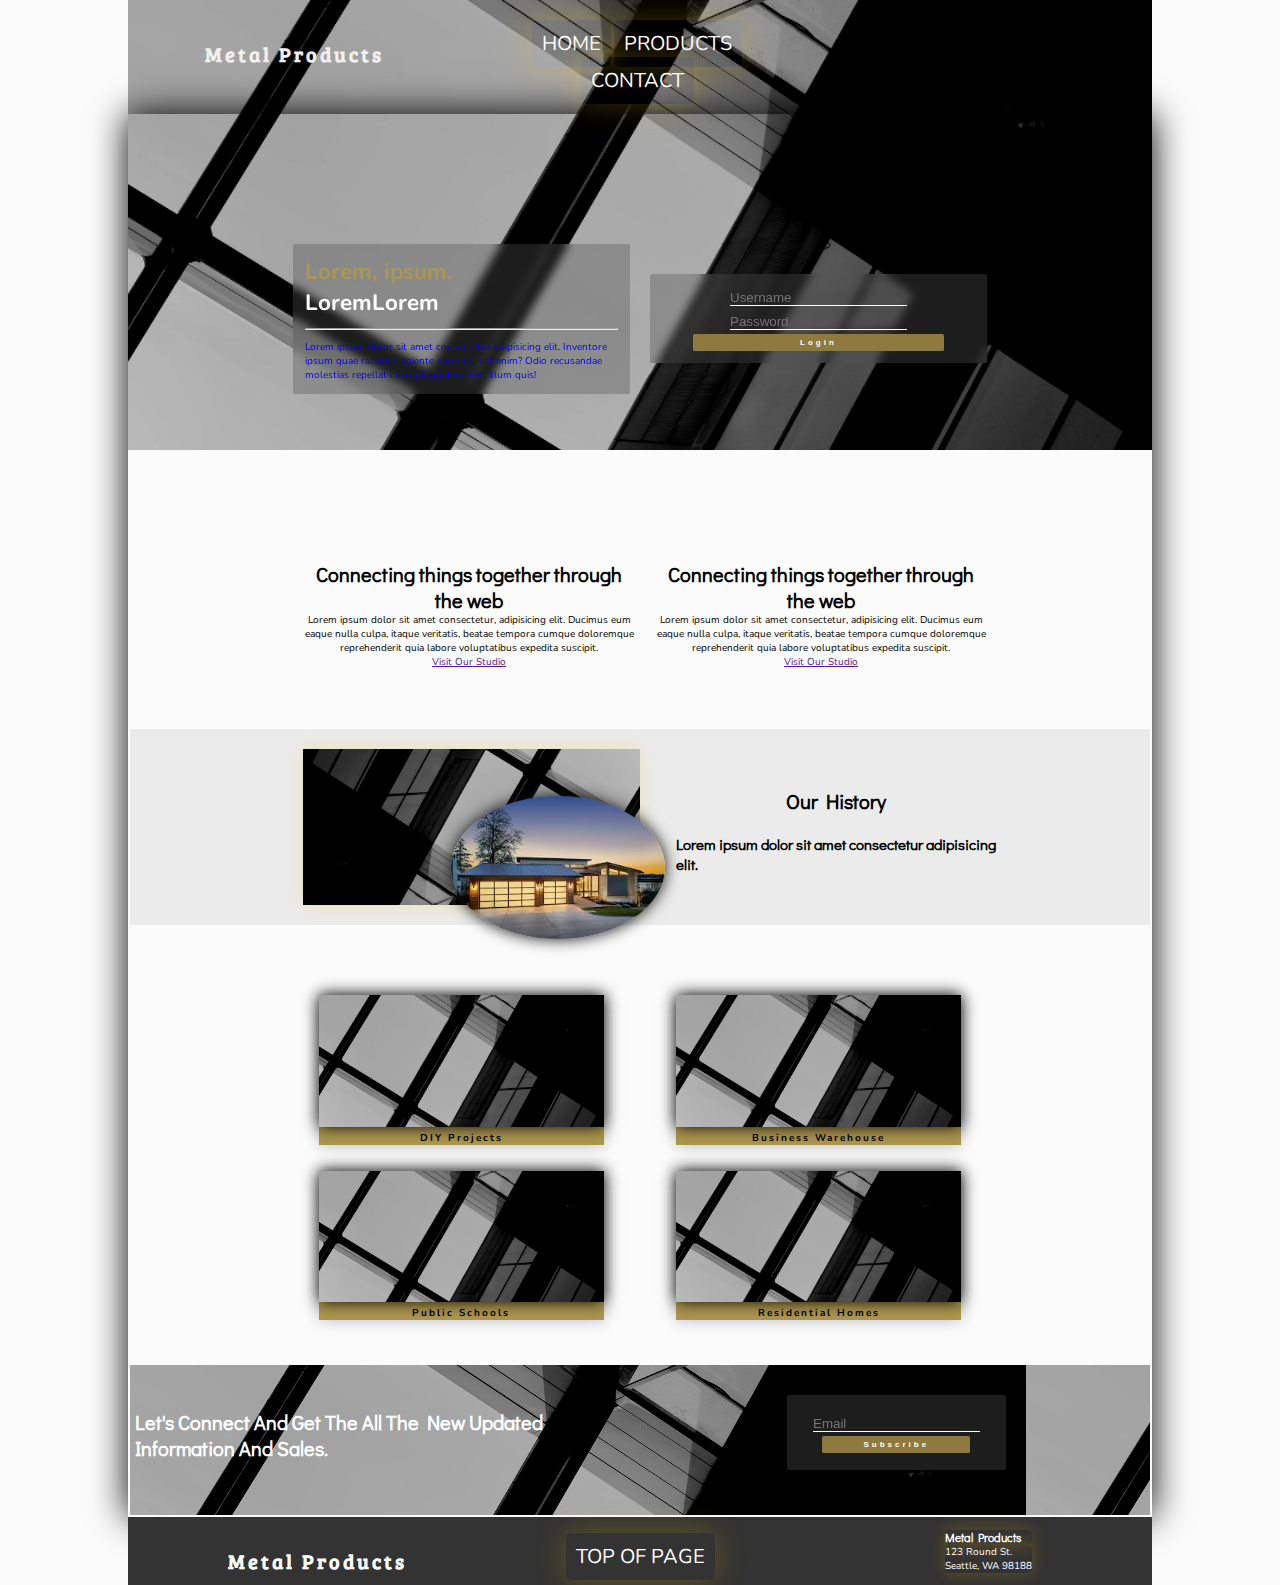
<file: index.html>
<!DOCTYPE html>
<html lang="en">
  <head>
    <meta charset="UTF-8" />
    <meta http-equiv="X-UA-Compatible" content="IE=edge" />
    <meta name="viewport" content="width=device-width, initial-scale=1.0" />
    <title>Metal Product</title>
    <link rel="icon" href="favicon.ico?v2" />
    <link rel="stylesheet" href="style.css" />
  </head>
  <body>
    <header>
      <div class="nav-container">
        <div class="nav-logo"><h1>Metal Products</h1></div>
        <ul class="ul-links">
          <li><a href="index.html">Home</a></li>
          <li><a href="products.html">Products</a></li>
          <li><a href="contactme.html">Contact</a></li>
        </ul>
      </div>
    </header>
    <main>
      <section class="hero-container">
        <div class="hero-container-box">
          <div class="box-left">
            <div class="left">
              <div class="left-text-xlarge">Lorem, ipsum.</div>
              <div class="left-text-xlarge dev">LoremLorem</div>
              <hr />
              <p>Lorem ipsum dolor sit amet consectetur adipisicing elit. Inventore
              ipsum quae ratione sapiente cumque, est enim? Odio recusandae
              molestias repellat corrupti quidem. Hic, illum quis!
            </p>
            </div>
          </div>
          <div class="box-right">
            <div class="right">
              <form class="form-login">
                <div class="form-group">
                  <input type="text" placeholder="Username" />
                </div>
                <div class="form-group">
                  <input type="password" placeholder="Password" />
                </div>
                <div class="form-group">
                  <button class="button-login">Login</button>
                </div>
              </form> 
            </div>
            </div>
          </div>
        </div>
      </section>
      <section class="main-about-text">
        <div class="inner-about">
          <div class="about-text-left">
            <h1 class="section-subject">
              Connecting things together <span>through the web</span>
            </h1>
            <p>
              Lorem ipsum dolor sit amet consectetur, adipisicing elit. Ducimus
              eum eaque nulla culpa, itaque veritatis, beatae tempora cumque
              doloremque reprehenderit quia labore voluptatibus expedita suscipit.
            </p>
           
            <a href="" class="main-btn btn-color">Visit Our Studio</a>
          </div>
          <div class="about-text-right">
            <h1 class="section-subject">
              Connecting things together <span>through the web</span>
            </h1>
            <p>
              Lorem ipsum dolor sit amet consectetur, adipisicing elit. Ducimus
              eum eaque nulla culpa, itaque veritatis, beatae tempora cumque
              doloremque reprehenderit quia labore voluptatibus expedita suscipit.
            </p>
            <a href="" class="main-btn btn-color">Visit Our Studio</a>
          </div>
        </div>
     
      </section>
      <section class="main-history">
        <div class="main-history-text">
          <img
            class="history-img"
            src="./images/Login Page Mobile Prototype (2).png"
            alt="metal building"
          />
          <img
            class="history-circle"
            src="./images/RoofHomeCircle.jpg"
            alt="metal building"
          />
          <div class="history-text">
                <h1>Our History</h1>
            <h2>
              Lorem ipsum dolor sit amet consectetur adipisicing elit.
            </h2>
          </div>
        </div>
      </section>
      <section class="project">
        <div class="fig fig-one">
            <a href="" class="button btn-color btn-smaller"><img src="./images/Login Page Mobile Prototype.png" alt="" />
      DIY Projects</a>
        </div>
        <div class="fig fig-two">
            <a href="" class="button btn-color btn-smaller"><img src="./images/Login Page Mobile Prototype.png" alt="" />
                Business Warehouse</a> 
        </div>
        <div class="fig fig-three">
            <a href="" class="button btn-color btn-smaller"> <img src="./images/Login Page Mobile Prototype.png" alt="" />
                Public Schools</a>
        </div>
        <div class="fig fig-four">
            <a href="" class="button btn-color btn-smaller"><img src="./images/Login Page Mobile Prototype.png" alt="" />
                Residential Homes</a>
        </div>
      </section>
      <section class="main-subscribe">
        <h1 class="section-item section-subject-left">
          Let's Connect And Get The All The New <span> Updated Information And Sales.</span>
        </h1>
        <div class="section-item section-subject-right">
          <form class="form-login">
            <div class="form-group">
              <input type="text" placeholder="Email" />
            </div>
            <div class="form-group">
              <button class="button-login">Subscribe</button>
            </div>
          </form>
        </div>
      </section>
    </main>
    <footer class="main-footer">
        <section class="nav-logo nav-logo-footer">
          <h1>Metal Products</h1>
        </section>
        <section>
          <ul class="ul-links">
            <li><a href="">Top of Page</a></li>
          </ul>
        </section>
      <section class="contact-info">
        <h3>Metal Products</h3>
        <p>
          123 Round St. <br />
          Seattle, WA 98188
        </p>
      </section>
    </footer>
  </body>
</html>
</file>
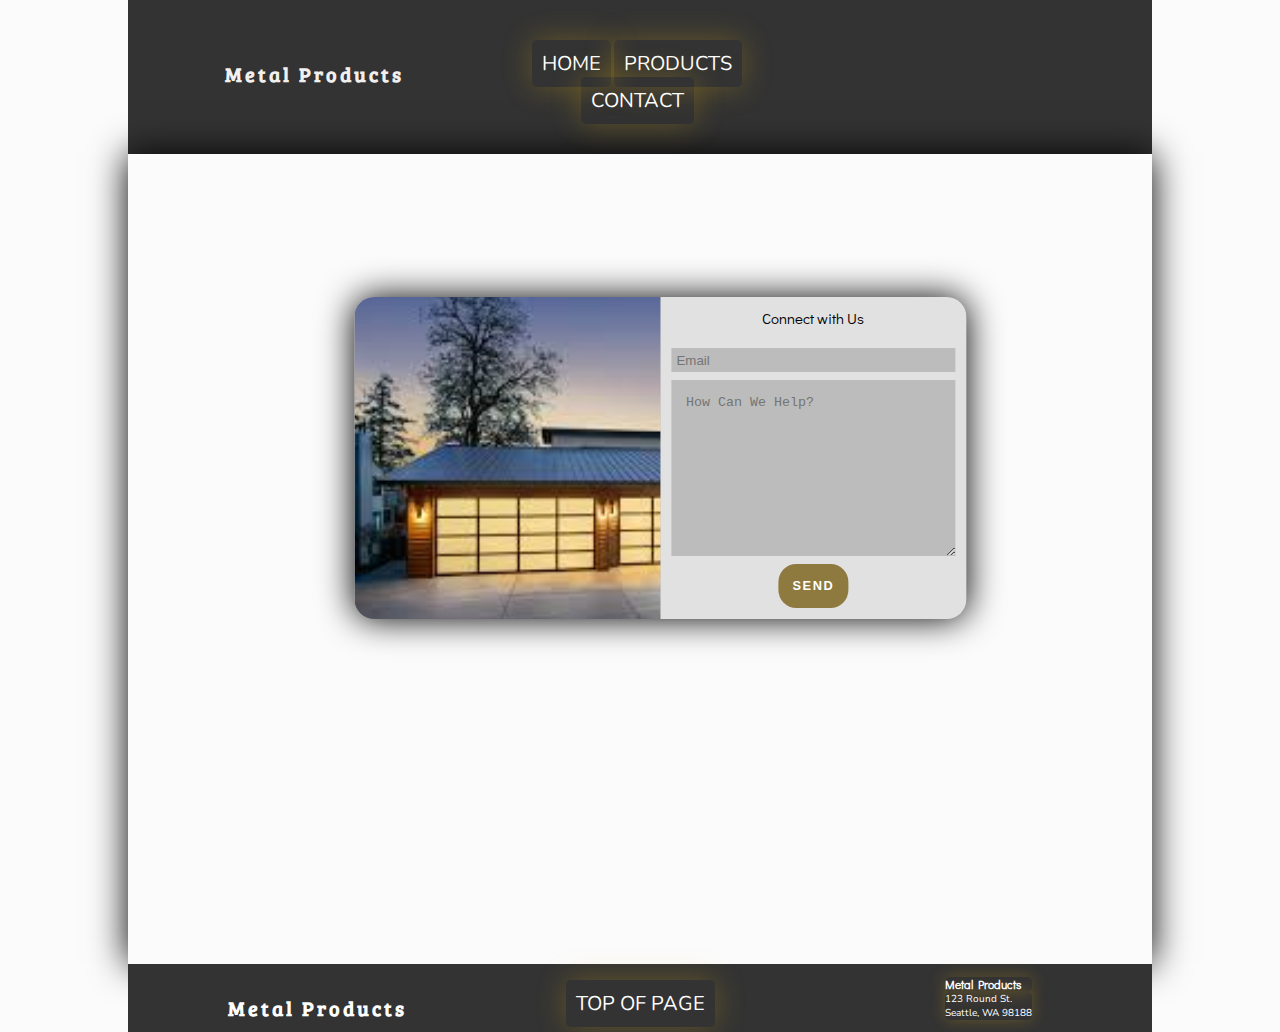
<file: contactme.html>
<!DOCTYPE html>
<html lang="en">
<head>
    <meta charset="UTF-8">
    <meta http-equiv="X-UA-Compatible" content="IE=edge">
    <meta name="viewport" content="width=device-width, initial-scale=1.0">
    <title>Contact</title>
    <link rel="stylesheet" href="style.css">
</head>
<body class="form-body">
    <header class="header-other">
        <div class="nav-container">
          <div class="nav-logo">
            <h1>Metal Products</h1>
          </div>
          <ul class="ul-links">
            <li><a href="/">Home</a></li>
            <li><a href="products.html">Products</a></li>
            <!-- <li><a href="">Services</a></li> -->
            <li><a href="contactme.html">Contact</a></li>
          </ul>
        </div>
      </header>
        <div class="out">
          <div class="container right-side-active">
            <!-- Sign Up -->
            <!-- LeftSide -->
            <div class="container-form container-left">
                <form action="#" class="form" id="form1">
                    <h2 class="form-title">Connect with Us</h2>
                    <input type="email" placeholder="Email" class="input" />
                    <textarea class="input100" name="message" placeholder="How Can We Help?" rows="50"></textarea>
                    <!-- <input type="password" placeholder="Password" class="input" /> -->
                    <button class="btn">Send</button>
                </form>
            </div>
            <!-- Overlay -->
            <div class="container-over">
                <div class="overlay">
                </div>
            </div>
        </div>
      </div>
    <footer class="main-footer">
        <section class="nav-logo nav-logo-footer">
          <h1>Metal Products</h1>
        </section>
        <section>
          <ul class="ul-links">
            <li><a href="">Top of Page</a></li>
          </ul>
        </section>
      <section class="contact-info">
        <h3>Metal Products</h3>
        <p>
          123 Round St. <br />
          Seattle, WA 98188
        </p>
      </section>
    </footer>
</body>
</html>
</file>
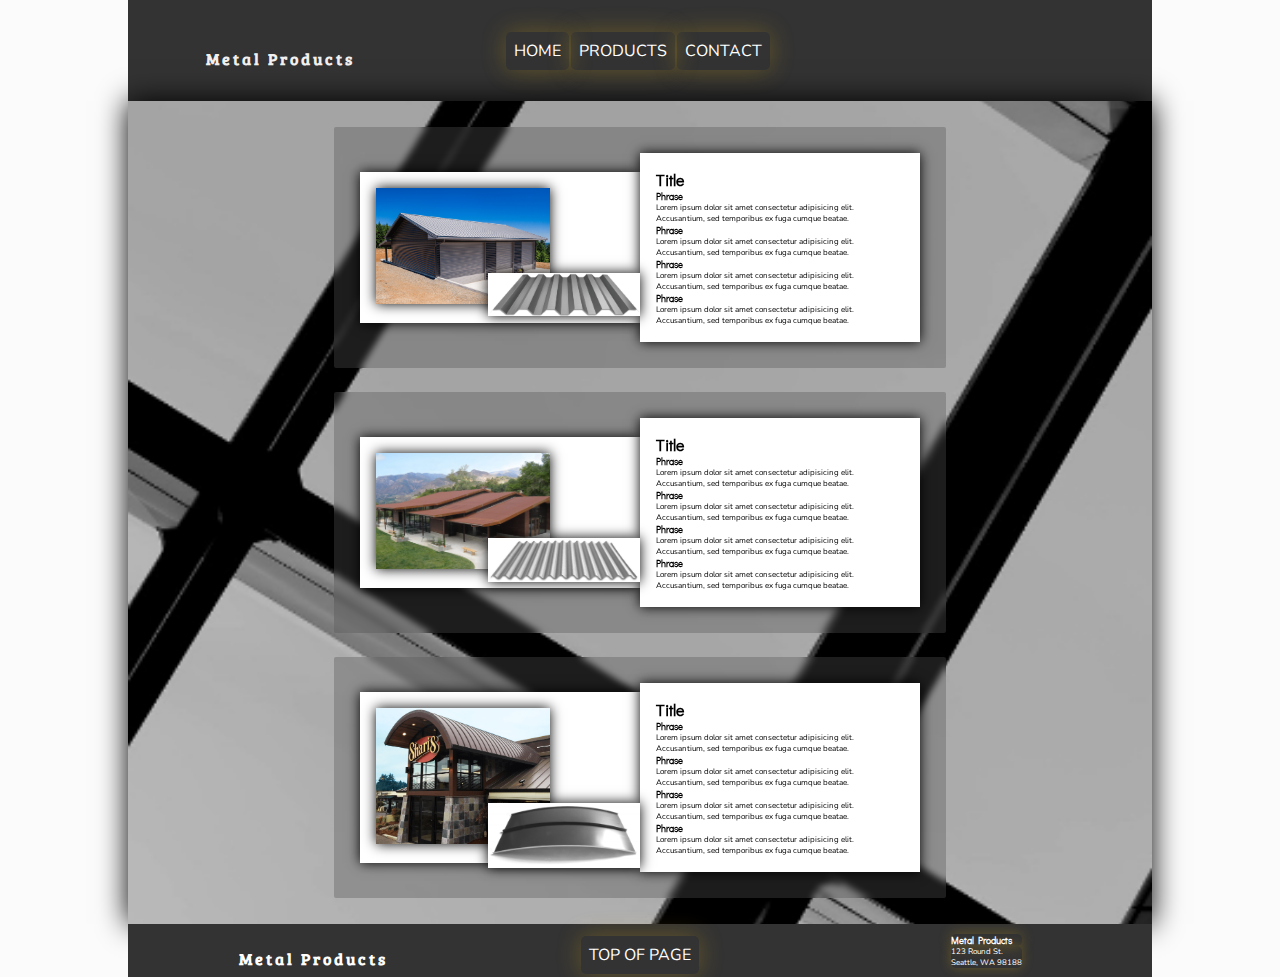
<file: products.html>
<!DOCTYPE html>
<html lang="en">
<head>
    <meta charset="UTF-8">
    <meta http-equiv="X-UA-Compatible" content="IE=edge">
    <meta name="viewport" content="width=device-width, initial-scale=1.0">
    <title>Products</title>
    <link rel="stylesheet" href="style.css">
</head>
<body class="body-product">
    <header class="header-other">
        <div class="nav-container">
          <div class="nav-logo"><h1>Metal Products</h1></div>
          <ul class="ul-links">
            <li><a href="index.html">Home</a></li>
            <li><a href="products.html">Products</a></li>
            <li><a href="contactme.html">Contact</a></li>
          </ul>
        </div>
      </header>
      <main>
        <section class="product-container pc-one">
            <div class="sub-left-container">
                <img class="img-bottom" src="images/Kerr-Shop-1-1024x683.png" alt="">
                <img class="img-top" src="images/HR34.png" alt="">
            </div>
            <div class="sub-right-container">
                <h1>Title</h1>
                <div class="product-detail">
                    <h3>Phrase</h3>
                    <p>Lorem ipsum dolor sit amet consectetur adipisicing elit. Accusantium, sed temporibus ex fuga cumque beatae.</p>
                </div>
                <div class="product-detail">
                    <h3>Phrase</h3>
                    <p>Lorem ipsum dolor sit amet consectetur adipisicing elit. Accusantium, sed temporibus ex fuga cumque beatae.</p>
                </div>
                <div class="product-detail">
                    <h3>Phrase</h3>
                    <p>Lorem ipsum dolor sit amet consectetur adipisicing elit. Accusantium, sed temporibus ex fuga cumque beatae.</p>
                </div>
                <div class="product-detail">
                    <h3>Phrase</h3>
                    <p>Lorem ipsum dolor sit amet consectetur adipisicing elit. Accusantium, sed temporibus ex fuga cumque beatae.</p>
                </div>

            </div>
        </section>
        <section class="product-container pc-two">
            <div class="sub-left-container">
                <img class="img-bottom" src="images/Thacher-School-1-Web-1536x1025.jpg" alt="">
                <img class="img-top" src="images/78-corrugated.png" alt="">
            </div>
            <div class="sub-right-container">
                <h1>Title</h1>
                <div class="product-detail">
                    <h3>Phrase</h3>
                    <p>Lorem ipsum dolor sit amet consectetur adipisicing elit. Accusantium, sed temporibus ex fuga cumque beatae.</p>
                </div>
                <div class="product-detail">
                    <h3>Phrase</h3>
                    <p>Lorem ipsum dolor sit amet consectetur adipisicing elit. Accusantium, sed temporibus ex fuga cumque beatae.</p>
                </div>
                <div class="product-detail">
                    <h3>Phrase</h3>
                    <p>Lorem ipsum dolor sit amet consectetur adipisicing elit. Accusantium, sed temporibus ex fuga cumque beatae.</p>
                </div>
                <div class="product-detail">
                    <h3>Phrase</h3>
                    <p>Lorem ipsum dolor sit amet consectetur adipisicing elit. Accusantium, sed temporibus ex fuga cumque beatae.</p>
                </div>

            </div>
        </section>
        <section class="product-container pc-three">
            <div class="sub-left-container">
                <img class="img-bottom" src="images/T-Panel-roof-alt-e1575317077117.png" alt="">
                <img class="img-top" src="images/T-Panel.png" alt="">
            </div>
            <div class="sub-right-container">
                <h1>Title</h1>
                <div class="product-detail">
                    <h3>Phrase</h3>
                    <p>Lorem ipsum dolor sit amet consectetur adipisicing elit. Accusantium, sed temporibus ex fuga cumque beatae.</p>
                </div>
                <div class="product-detail">
                    <h3>Phrase</h3>
                    <p>Lorem ipsum dolor sit amet consectetur adipisicing elit. Accusantium, sed temporibus ex fuga cumque beatae.</p>
                </div>
                <div class="product-detail">
                    <h3>Phrase</h3>
                    <p>Lorem ipsum dolor sit amet consectetur adipisicing elit. Accusantium, sed temporibus ex fuga cumque beatae.</p>
                </div>
                <div class="product-detail">
                    <h3>Phrase</h3>
                    <p>Lorem ipsum dolor sit amet consectetur adipisicing elit. Accusantium, sed temporibus ex fuga cumque beatae.</p>
                </div>

            </div>
        </section>

      </main>
      <footer class="main-footer">
        <section class="nav-logo nav-logo-footer">
          <h1>Metal Products</h1>
        </section>
        <section>
          <ul class="ul-links">
            <li><a href="">Top of Page</a></li>
          </ul>
        </section>
      <section class="contact-info">
        <h3>Metal Products</h3>
        <p>
          123 Round St. <br />
          Seattle, WA 98188
        </p>
      </section>
    </footer>
    
</body>
</html>
</file>
<file: style.css>
@import url('https://fonts.googleapis.com/css2?family=Bree+Serif&family=Didact+Gothic&family=Kreon:wght@700&family=Nunito:wght@300&family=Source+Sans+Pro:ital,wght@0,300;0,700;1,900&family=Space+Mono:wght@400;700&display=swap');

/* font-family: 'Bree Serif', serif;
font-family: 'Didact Gothic', sans-serif;
font-family: 'Kreon', serif;
font-family: 'Nunito', sans-serif;
font-family: 'Source Sans Pro', sans-serif;
font-family: 'Space Mono', monospace; */



* {
    padding: 0;
    margin: 0;
    box-sizing: border-box;
}
html{
    background-color:rgba(247, 247, 247, 0.5);
    max-width: 1900px; 
    min-width: 300px;
}
footer{
    min-width: 300px;
}
body {
    font-size: 10px;
    height: 70vh;
    width: 80%;
    background-color:rgb(151, 146, 146);
    background: url(/images/Login\ Page\ Mobile\ Prototype.png);
    background-size: cover;
    background-repeat: no-repeat;
    font-family: 'Nunito', sans-serif;
    min-width: 300px;
    margin: 0 auto;
   
}

h1, h2, h3, h4, h5, h6 {
    font-family:'Didact Gothic', sans-serif;
}
button {
    background-color:#8E793E;
    border-radius: 0.2em;
    border: none;
    font-size: 0.8em;
    padding: 0.5em;
    text-align: center;
    transition: all 500ms ease-in-out;
}

button:hover{
    background-color:rgb(44, 44, 44);
}

header{
    width: 100%;
    height: 20hv;
    color: rgb(242, 239, 239);
    background: transparent;
    /* transition: all 300ms ease-in-out; */
}

.header:hover {
    box-shadow: 0px 0px 15px 2px black;
}

.header-other{
    padding: 2em;
    width: 100%;
    background-color: #333;
}

.nav-container{
    display: grid;
    grid-template-columns: repeat(3, 1fr);
    grid-template-areas: "logo links search";
    margin-left: 0.7em;
    margin-right: 1.2em;
    padding: 2em;
}

.nav-logo h1{
    font-family: 'Bree Serif', serif;
    text-align: left;
    margin-top: 1em;
    margin-left: 2.5em;
    letter-spacing: 3px;;
    grid-area: logo;
}


.ul-links{
    text-align: center;
    grid-area: links;
    transition: all 400ms ease-in-out;
}

.ul-links li {
      display: inline-block;
      text-transform: uppercase;
      cursor: pointer;
      list-style-type: none;
      margin-top: 1em;
}

.ul-links li a{
    text-decoration: none;
    color: white;
    font-size: 2em;
    padding: 0.5em;
    transition: all 400ms ease-in-out;
}

.ul-links li a:hover{
    color:rgb(8, 55, 246);
    font-size: 1.8em;
}

.hero-container{
    width: 100%;
}

.hero-container-box{
   display: grid;
   grid-template-columns: repeat(2, 1fr);
   grid-template-areas: "left right";
   width: 70%;
   margin: 0 auto;
   height: 50vh;
   align-items: center;
   margin-bottom: 4.4em;
}

.left{
 grid-area: left;
 color: blue;
 background-color: aqua;
}

.right{
    grid-area: right;
}

.form-group input {
    outline: none;
    margin: 0.3em;
    max-width: 90%;

}

.form-group input:focus::placeholder{
    /* Reduce the font size when focused */
    font-size: 0.7em;
}


.form-group{
    text-align: center;
}


.hero-container{

 max-height: 100%;
}

.hero-container-box{
    margin-top: 5%;

}

.box-left, .box-right{
    padding: 1em;
}

.left, .right{
    padding: 1em;
    border: 2px solid transparent;
    background: #54545459;
    border-radius: 2px;
    backdrop-filter: blur(0.4em);
 }

 .left{
    max-height: 100%;
    width: 100%;
 }
 .right{
    width: 100%;
 }

 .left-text-large{
    font-size: 1.5rem;
    color: #ffffff;
 }

 .left-text-xlarge{
    font-size: 1.4rem;
    color:#AD974F;
    font-weight: 700;
 }

.dev{
    color: #ffffff;
 }
 hr{
    margin-bottom: 1em;
    margin-top: 1em;
 }

 .form-login input{
    border: none;
    background: transparent;
    border-bottom: 1px solid #ffffff;
 }

 .button-login{
    width: 80%;
    color: #ffffff;
    font-weight: 900;
    letter-spacing: 3px;
 }
 /* media query for button-login */


 /* ----------------- About text below hero image --------------- */
 main{
     border: 2px solid transparent;
     box-shadow: 0 0 3.5em rgba(0, 0, 0, 0.997);
 }
.main-about-text{
    display: flow-root;
    margin: 0.5em;
    width: 100%;
}
.inner-about{
    width: 70%;
    margin: 0 auto;
    padding: 0.5em;
    margin-top: 2em;
}

.main-about-text .about-text-left {
    float: left;
    width: 50%;
    text-align: center;
    padding: 1em;
}
.main-about-text .about-text-right {
    float: right;
    width: 50%;
    text-align: center;
    padding: 1em;
}

.img-prod{
    float: left;
    width: 50%;
    text-align: center;
    padding: 1em;
}


 /* ----------------- History text below About Info --------------- */

 .main-history{
     width: 100%;
     background-color:rgba(181, 181, 181, 0.235);
     margin-top: 5em;
 }
.main-history-text {
    display: flow-root;
    margin-top: 8em;
    position: relative;
    padding: 2em;
    width: 70%;
    margin: 0 auto;
}

.history-img{
    float: left;
    width: 50%;
    box-shadow: 0 0 1.5em rgba(247, 192, 11, 0.25);
    position: relative;
    /* box-shadow: 0 0 1.5em rgba(0, 0, 0, 0.25); */

}
.history-circle{
    position: absolute;
    top: 34%;
    left: 23.5%;
    border-radius: 60%;
    width: 30%;
    box-shadow: 0 0 1.5em rgb(20, 20, 19);
    animation-name: slide-bottom;
    animation-duration: 3s;

}

.history-text{
    position: absolute;
    top: 30%;
    left: 55%;
}
/* mediaquery when smaller screen add top to decrease */
.history-text h1 {
    text-align: center;
    padding-bottom: 1em;
}

 /* ----------------- Sample work below history --------------- */

.project{
    display: grid;
    grid-template-columns: repeat(2, 1fr);
    grid-template-rows: repeat(2, 1fr);
    grid-template-areas:
    "img1 img2"
    "img3 img4";
    gap: 0.1em;
    max-width: 70%;
    text-align: center;
    margin: 0 auto;
    margin-top: 7em;
    margin-bottom: 2em;
}

.fig{
  width: min(80%, 45em);
  margin: 0 auto 2.5em;
  box-shadow: 0 0 1.5em rgba(0, 0, 0, 0.25);
  background-color:#AD974F;
  display: flow-root;
}
.fig img{
    max-width: 100%;
    max-height: 100%;
    box-shadow: 0 0 1.5em rgba(0, 0, 0, 0.963);
    transition: all 400ms ease-in-out;
}
.fig img:hover{
    box-shadow: 0 0 1.5em rgba(115, 115, 115, 0.277);
    transition: all 400ms ease-in-out;
}

.fig a {
    max-width: 100%;
    text-decoration: none;
    letter-spacing: 2px;
    font-weight: 700;
    color: black;

}

.fig-one{
    grid-area: img1;
    position: relative;
}

.fig-two{
    grid-area: img2;
    position: relative;
}
.fig-three{
    grid-area: img3;
    position: relative;
}
.fig-four{
    grid-area: img4;
    position: relative;
}


/* -----------------Lets connect below sample projects--------------- */

.main-subscribe{
    background: url(/images/Login\ Page\ Mobile\ Prototype.png);
    height: 15em;
    display: grid;
    grid-template-columns: repeat(2, 1fr);
    grid-template-areas: "left right";
    position: relative;
    padding-top: 2em;
    padding-bottom: 3em;
    padding-left: 0.5em;
}

.section-item{
    margin: auto;
    color: #ffffff;
}

.section-subject-left{
    grid-area:  left;
}

.section-subject-right{
    padding: 1.5em;
    border: 2px solid transparent;
    background: #54545459;
    border-radius: 2px;
    backdrop-filter: blur(0.4em);
    grid-area:  right;
    margin-top: 1em;


}
/* -----------------Footer below lets connect---------------------------- */
.main-footer {
    background-color: #333;
    display: grid;
    grid-template-columns: repeat(3, 1fr);
    gap: 2em;
    color: #ffffff;
    position: relative;
    bottom: 0;
    width: 100%;
}
.main-footer section{
    margin: auto;
    padding: 1em;
}

.contact-info p{
    font-size: 1em;
}

.ul-links a, .nav-logo-footer h3, .contact-info p, .contact-info h3{
    border-radius: 5px;
    box-shadow: 0 0 1.5em rgba(247, 192, 11, 0.25);

}




/* ---------------------------------------------- Products Page -------------------------------------------------------------- */

.body-product{
    font-size: 8px;
    height: 100%;
    width: 80vw;
    background-color:rgb(151, 146, 146);
    background: url(/images/Login\ Page\ Mobile\ Prototype.png);
    background-size: cover;
    background-repeat: no-repeat;
    font-family: 'Nunito', sans-serif;
}

.product-container{
    width: 60%;
    height: 100%;
    margin: 3em auto;
    padding: 3em;
    display: grid;
    grid-template-columns: repeat(2, 1fr);
    grid-template-areas: "left right";
    position: relative;
    border: 2px solid transparent;
    background: #54545459;
    border-radius: 2px;
    backdrop-filter: blur(0.4em);
}

.sub-left-container, .sub-right-container{
    box-shadow: 0 0 1.5em rgba(0, 0, 0, 0.997);
    background-color: #ffffff;
    margin: auto;
    padding: 2em;
}
.sub-right-container{
    grid-area: right;
}
.sub-left-container{
    grid-area: left;
}


.img-bottom, .img-top{
    max-width: 70%;
    /* border: 2px solid rgba(49, 48, 48, 0.707); */
    box-shadow: 0 0 1.5em rgba(0, 0, 0, 0.997);
}

.img-top{
    max-width: 25%;
    position: absolute;
    top: 17em;
    left: 13em;
}

.pc-one{
    animation-name: slide-left;
    animation-duration: 3s;

}
.pc-two{
    animation-name: slide-right;
    animation-duration: 3s;

}
.pc-three{
    animation-name: slide-bottom;
    animation-duration: 3s;

}


@keyframes slide-left{
    from{ transform: translateX(-90em)}
    to{ transform: translateX(0)}
}
@keyframes slide-right{
    from{ transform: translateX(90em)}
    to{ transform: translateX(0)}
}
@keyframes slide-bottom{
    from{ transform: translateY(90em)}
    to{ transform: translateY(0)}
}


/*--------------------------------------- contact me page ------------------------------------ */
.form-body{
    margin: auto;
    background-image: none;

}
.form-title {
	font-weight: 300;
	margin: 0;
	margin-bottom: 1.25rem;
}

.out{
    width: 100%;
    height: 110%;
    border: 2px solid transparent;
    box-shadow: 0 0 3.5em rgba(0, 0, 0, 0.997);
    margin: 0 auto;
}

.container {
	background-color:#b8b8b8;
	border-radius: 2em;
    max-width: 70%;
    margin-top: 6em;
	overflow: hidden;
	position: relative;
    height: 60%;
    top: 0%;
    left: 0%;
    box-shadow: 0 0 3.5em rgba(0, 0, 0, 0.997);

}

.container-form {
    height: 100%;
	position: absolute;
	top: 0;
	transition: all 0.6s ease-in-out;

}

.container-left {
	left: 0;
	width: 50%;
	z-index: 2;
}

.container.right-side-active .container-left {
	transform: translateX(100%);
}

.container-message {
	left: 0;
	opacity: 0;
	width: 50%;
	z-index: 1;
}

.container.right-side-active .container-message {
	animation: show 2s;
	opacity: 1;
	transform: translateX(100%);
	z-index: 5;
}

.container-over {
	height: 100%;
	left: 50%;
	overflow: hidden;
	position: absolute;
	top: 0;
	transition: transform 0.6s ease-in-out;
	width: 50%;
	z-index: 100;
}

.container.right-side-active .container-over {
	transform: translateX(-100%);
}

.overlay {
	background: url("/images/RoofHomeCircle.jpg");
	background-attachment: fixed;
	background-position: center;
	background-repeat: no-repeat;
	background-size: cover;
	height: 100%;
	left: -100%;
	position: relative;
	transform: translateX(0);
	transition: transform 0.6s ease-in-out;
	width: 200%;
}

.container.right-side-active .overlay {
	transform: translateX(50%);
}


.container.right-side-active {
	transform: translateX(0);
}


.container.right-side-active {
	transform: translateX(20%);
}

.btn {
	background-color:#8E793E;
    max-width: 100%;
	border-radius: 1.4em;
	color: #ffffff;
	font-size: 0.8rem;
	font-weight: bold;
	letter-spacing: 0.1rem;
	padding: 0.9rem;
	text-transform: uppercase;
	transition: transform 80ms ease-in;
}

.btn:active {
	transform: scale(0.95);
}

.form {
	background-color:rgba(255, 255, 255, 0.58);
	display: flex;
	align-items: center;
	justify-content: center;
	flex-direction: column;
	padding: 0.7rem;
	height: 100%;
	text-align: center;
}

.input {
	background-color: rgba(64, 64, 64, 0.222);
	border: none;
	padding: 0.3rem;
	width: 100%;
}
.input100{
    background-color: rgba(64, 64, 64, 0.222);
	border: none;
	padding: 0.9rem;
	margin: 0.5rem 0;
	width: 100%;
}
@keyframes show {
	0%,
	49.99% {
		opacity: 0;
		z-index: 1;
	}

	50%,
	100% {
		opacity: 1;
		z-index: 5;
	}
}


/* --------------------Media Queries ---- Responsive Development ---------------------- */


@media only screen and (max-width: 480px) {

    /* nav */
    .nav-logo{
        font-size: 0.8em;
    }

    /* hero container */

    .hero-container-box{
        display: grid;
        grid-template-columns: 1fr;
        grid-template-rows: repeat(2, 1fr);
        grid-template-areas:
        "left"
        "right";
     }


     /* main info */
     .main-about-text{
        margin-top: 5em;
     }

     /* history container */
     .main-history{
         padding: 3em;
         display: flow-root;
         padding-bottom: 7em;
     }
    .history-img{
       display: none;
    }
    .history-circle{
        display: none;
    }

    .history-text{
        position: absolute;
        top: 0;
        left: 10%; 

    } 

    /* subscribe area */

    .main-subscribe{
        display: grid;
        grid-template-columns: 1fr;
        grid-template-rows: repeat(2, 1fr);
        grid-template-areas:
        "left"
        "right";
        position: relative;
        height: 25em;
        align-items: center;
    } 
    .section-subject-left{
        text-align: center;
    }
    .ul-links{
        font-size: 0.5em;
    }
    
        /* PRODUCTS PAGE */

        .product-container{
            width: 60%;
            height: 100%;
            margin: 3em auto;
            padding: 3em;
            display: grid;
            grid-template-columns: 1fr;
            grid-template-rows: repeat(2, 1fr);
            grid-template-areas: "left" "right";
            position: relative;
            border: 2px solid transparent;
            background: #54545459;
            border-radius: 2px;
            backdrop-filter: blur(0.4em);
        }
        
        .sub-left-container, .sub-right-container{
            box-shadow: 0 0 1.5em rgba(0, 0, 0, 0.997);
            background-color: #ffffff;
            margin: auto;
            padding: 0.5em;
        }
        .sub-right-container{
            grid-area: right;
            
        }
        .sub-left-container{
            grid-area: left;
        }
        .img-bottom{
            position: relative;
        }
        .img-top{
            max-width: 35%;
            position: absolute;
            top: 20em;
            left: 12em;
        }

         /* CONTACT ME PAGE */
         .out{
            width: 100%;
            height: 110%;
            border: 2px solid transparent;
            box-shadow: 0 0 3.5em rgba(0, 0, 0, 0.997);
            margin: 0 auto;
         }
         .container{
            max-width: 70%;
            position: relative;
            max-height: 50%;
            top: 10%;
            left: 5%;
         }

            /* nav */
    .nav-logo{
        font-size: 0.5em;
    }
        
}

@media only screen and (min-width: 481px) and (max-width: 768px) {
  

    

    /* PRODUCTS PAGE */

    .product-container{
        width: 60%;
        height: 100%;
        margin: 3em auto;
        padding: 3em;
        display: grid;
        grid-template-columns: 1fr;
        grid-template-rows: repeat(2, 1fr);
        grid-template-areas: "left" "right";
        position: relative;
        border: 2px solid transparent;
        background: #54545459;
        border-radius: 2px;
        backdrop-filter: blur(0.4em);
    }
    
    .sub-left-container, .sub-right-container{
        box-shadow: 0 0 1.5em rgba(0, 0, 0, 0.997);
        background-color: #ffffff;
        margin: auto;
        padding: 0.5em;
    }
    .sub-right-container{
        grid-area: right;
        
    }
    .sub-left-container{
        grid-area: left;
    }
       /* PRODUCTS PAGE */
       .img-bottom{
        position: relative;
    }
    .img-top{
        max-width: 40%;
        position: absolute;
        top: 18em;
        left: 17em;
    }

            /* CONTACT ME PAGE */
            .out{
                width: 100%;
                height: 110%;
                border: 2px solid transparent;
                box-shadow: 0 0 3.5em rgba(0, 0, 0, 0.997);
                margin: 0 auto;
             }
             .container{
                max-width: 60%;
                position: relative;
                max-height: 50%;
                top: 10%;
                left: 10%;
             }

    

}

@media only screen and (min-width: 769px) and (max-width: 1024px) {
   
     /* main info */
     .main-about-text{
        margin-top: 10em;
     }


    .main-subscribe{
        height: 10em;
    } 

    /* PRODUCTS PAGE */
    .img-bottom{
        position: relative;
    }
    .img-top{
        max-width: 25%;
        position: absolute;
        top: 22em;
        left: 12em;
    }

         /* CONTACT ME PAGE */
         .out{
            width: 100%;
            height: 120%;
            border: 2px solid transparent;
            box-shadow: 0 0 3.5em rgba(0, 0, 0, 0.997);
            margin: 0 auto;
         }
         .container{
            max-width: 60%;
            position: relative;
            max-height: 50%;
            top: 10%;
            left: 10%;
         }

}

 @media only screen and (min-width: 1025px) and (max-width: 1200px) { 
    body {
        height: 50vh; 
        width: 80%;
       
    }
    
    /* HOME PAGE */
    .hero-container-box{
        display: grid;
        grid-template-columns: repeat(2, 1fr);
        grid-template-areas: "left right";
        width: 70%;
        margin: 0 auto;
        height: 45vh;
        align-items: center;
        /* margin-bottom: 4.4em; */
     }

     /* main info */
     .main-about-text{
        margin-top: 2em;
     }


    
    /* PRODUCTS PAGE */
    .img-bottom{
        position: relative;
    }
    .img-top{
        max-width: 25%;
        position: absolute;
        top: 18em;
        left: 15em;
    }

    .section-subject-right{
        margin-top: 2.4em;
    }

     /* CONTACT ME PAGE */
     .out{
        width: 100%;
        height: 180%;
        border: 2px solid transparent;
        box-shadow: 0 0 3.5em rgba(0, 0, 0, 0.997);
        margin: 0 auto;
     }
     .container{
        max-width: 60%;
        position: relative;
        max-height: 40%;
        top: 10%;
        left: 10%;
     }


 } 

 @media only screen and (min-width: 1201px) { 
    body {
        height: 50vh; 
        width: 80%;
       
    }
    
    /* HOME PAGE */
    .hero-container-box{
        display: grid;
        grid-template-columns: repeat(2, 1fr);
        grid-template-areas: "left right";
        width: 70%;
        margin: 0 auto;
        height: 45vh;
        align-items: center;
     }

       /* PRODUCTS PAGE */
    .img-bottom{
        position: relative;
    }
    .img-top{
        max-width: 25%;
        position: absolute;
        top: 18em;
        left: 19em;
    }

     /* CONTACT ME PAGE */
     .out{
        width: 100%;
        height: 180%;
        border: 2px solid transparent;
        box-shadow: 0 0 3.5em rgba(0, 0, 0, 0.997);
        margin: 0 auto;
     }
     .container{
        max-width: 60%;
        position: relative;
        max-height: 40%;
        top: 10%;
        left: 10%;
     }



   
   
   
   
   
   
   
   
   
   
   
   
   
   
   
    /* .ul-links li a {
        font-size: 2em;
    }
    .hero-container-box{
        place-items: center;

     }

    .hero-container-box{
        margin-top: 15%;
    }
    .right button{
        margin: 2em;
        width: 35%;
    }
    .box-right{
        width: 100%;
        padding: 2em;

    } */

    
     /* PRODUCTS PAGE */
     /* .img-bottom{
        position: relative;
    }
    .img-top{
        max-width: 25%;
        position: absolute;
        top: 27em;
        left: 27em;
    }

    .section-subject-right{
        margin-top: 3.4em;
    }
    .history-text,  .inner-about p{
        font-size: 2em;
    }
   .inner-about h1{
        font-size: 3em;
    } */
 }
</file>
